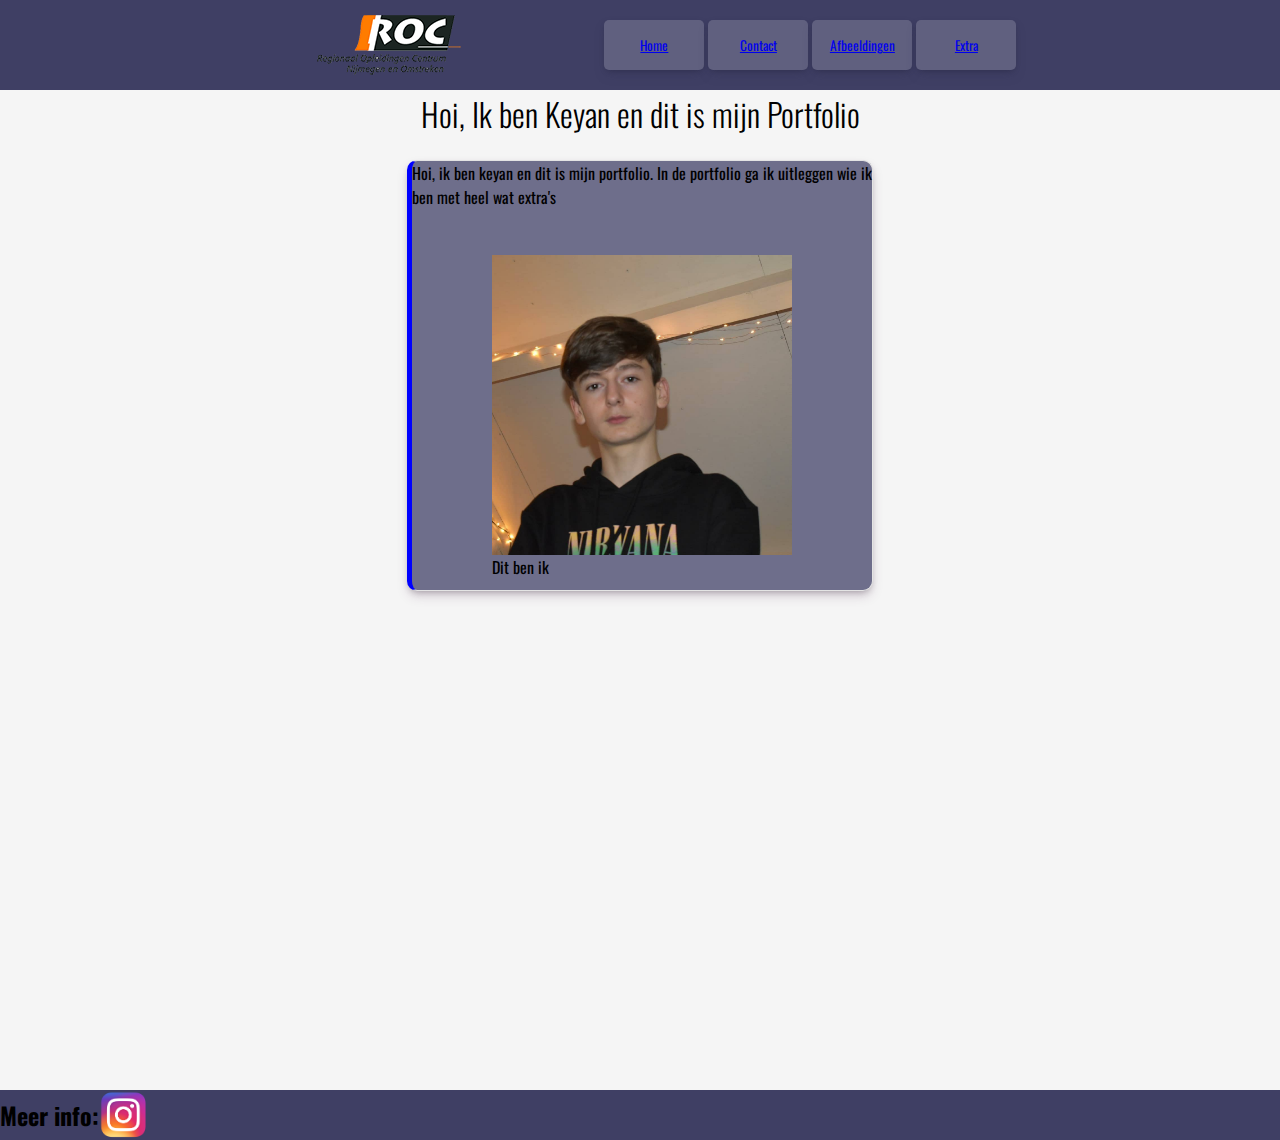
<file: index.html>
<html>

<head>
        <link rel="stylesheet" href="css/main.css">
        <meta name="viewport" content="width=device-width, initial-scale 1,0">
        <title>Keyan's Portfolio</title>
        <link rel="preconnect" href="https://fonts.googleapis.com">
        <link rel="preconnect" href="https://fonts.gstatic.com" crossorigin>
        <link href="https://fonts.googleapis.com/css2?family=Oswald:wght@300;400;500&display=swap" rel="stylesheet">

</head>

<body>
        <nav>
                <header>
                        <div class="logo">
                                <img src="img/rocpng.png">
                        </div>
                        <div class="buttonclass">
                                <button><a href="index.html">Home</a></button>
                                <button><a href="contact.html">Contact</a></button>
                                <button><a href="afbeeldingen.html">Afbeeldingen</a></button>
                                <button><a href="extra.html">Extra</a></button>
                        </div>
                </header>
        </nav>

        <main>

                <h1>Hoi, Ik ben Keyan en dit is mijn Portfolio</h1>





                <div class="container">

                        <div class="col2-1">
                                <p>Hoi, ik ben keyan en dit is mijn portfolio. In de portfolio ga ik uitleggen wie ik
                                        ben met heel wat extra's</p>

                                <div class="afbeelding1">

                                        <img src="img/ik.jpg" alt="sorry" width="300px" height="300px">
                                        <p>Dit ben ik</p>
                                </div>

                        </div>

                </div>
                <div class="container2">

                </div>



        </main>

        <footer>
                <h2>Meer info:</h2>
                <a href="https://www.instagram.com/keyan.l__/">
                        <img src="img/instagrampng.png" alt="fout" width="50px" height="50px">
                </a>
        </footer>



</body>

</html>
</file>
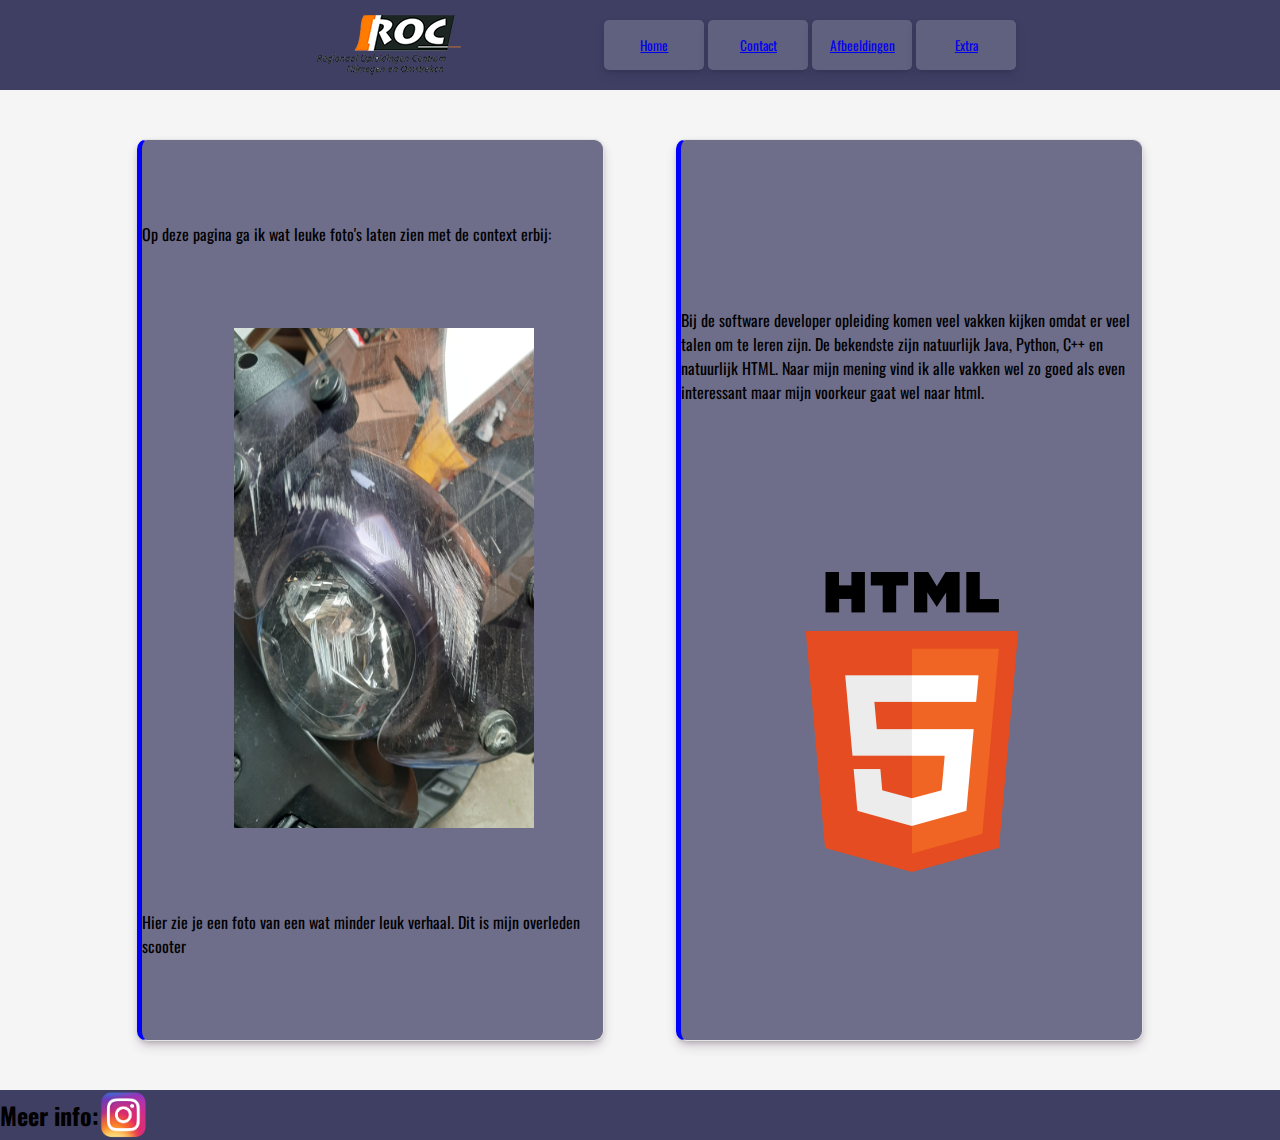
<file: afbeeldingen.html>
<html>

<head>
    <link rel="stylesheet" href="css/main.css">
    <meta name="viewport" content="width=device-width, initial-scale 1,0">
    <title>Portfolio afbeeldingen</title>
    <link rel="preconnect" href="https://fonts.googleapis.com">
    <link rel="preconnect" href="https://fonts.gstatic.com" crossorigin>
    <link href="https://fonts.googleapis.com/css2?family=Oswald:wght@300;400;500&display=swap" rel="stylesheet">

</head>

<body>
    <nav>
        <header>
            <div class="logo">
                <img src="img/rocpng.png">
            </div>
            <div class="buttonclass">
                <button><a href="index.html">Home</a></button>
                <button><a href="contact.html">Contact</a></button>
                <button><a href="afbeeldingen.html">Afbeeldingen</a></button>
                <button><a href="extra.html">Extra</a></button>
            </div>
        </header>
    </nav>
    <main>

        <div class="containerafb">
            <div class="colafb">
                <p>Op deze pagina ga ik wat leuke foto's laten zien met de context erbij:</p>
                <div class="kapottefoto">
                    <img src="img/kapotscoot.jpg" alt="Er is iets mis gegaan" height="500px" width="300px">
                </div>
                <p>Hier zie je een foto van een wat minder leuk verhaal. Dit is mijn overleden scooter</p>








            </div>
            <div class="colafb">
                <p>
                    Bij de software developer opleiding komen veel vakken kijken omdat er veel talen om te leren zijn.
                    De bekendste zijn natuurlijk Java, Python, C++ en natuurlijk HTML.
                    Naar mijn mening vind ik alle vakken wel zo goed als even interessant maar mijn voorkeur gaat wel
                    naar html.
                </p>
                <div class="html5">
                    <img src="img/html5.png" alt="Er is iets mis gegaan" Height="300px" Width="300px">
                </div>
            </div>

        </div>
    </main>
    <footer>
        <h2>Meer info:</h2>
        <a href="https://www.instagram.com/keyan.l__/">
            <img src="img/instagrampng.png" alt="fout" width="50px" height="50px">
        </a>
    </footer>

</body>



</html>
</file>
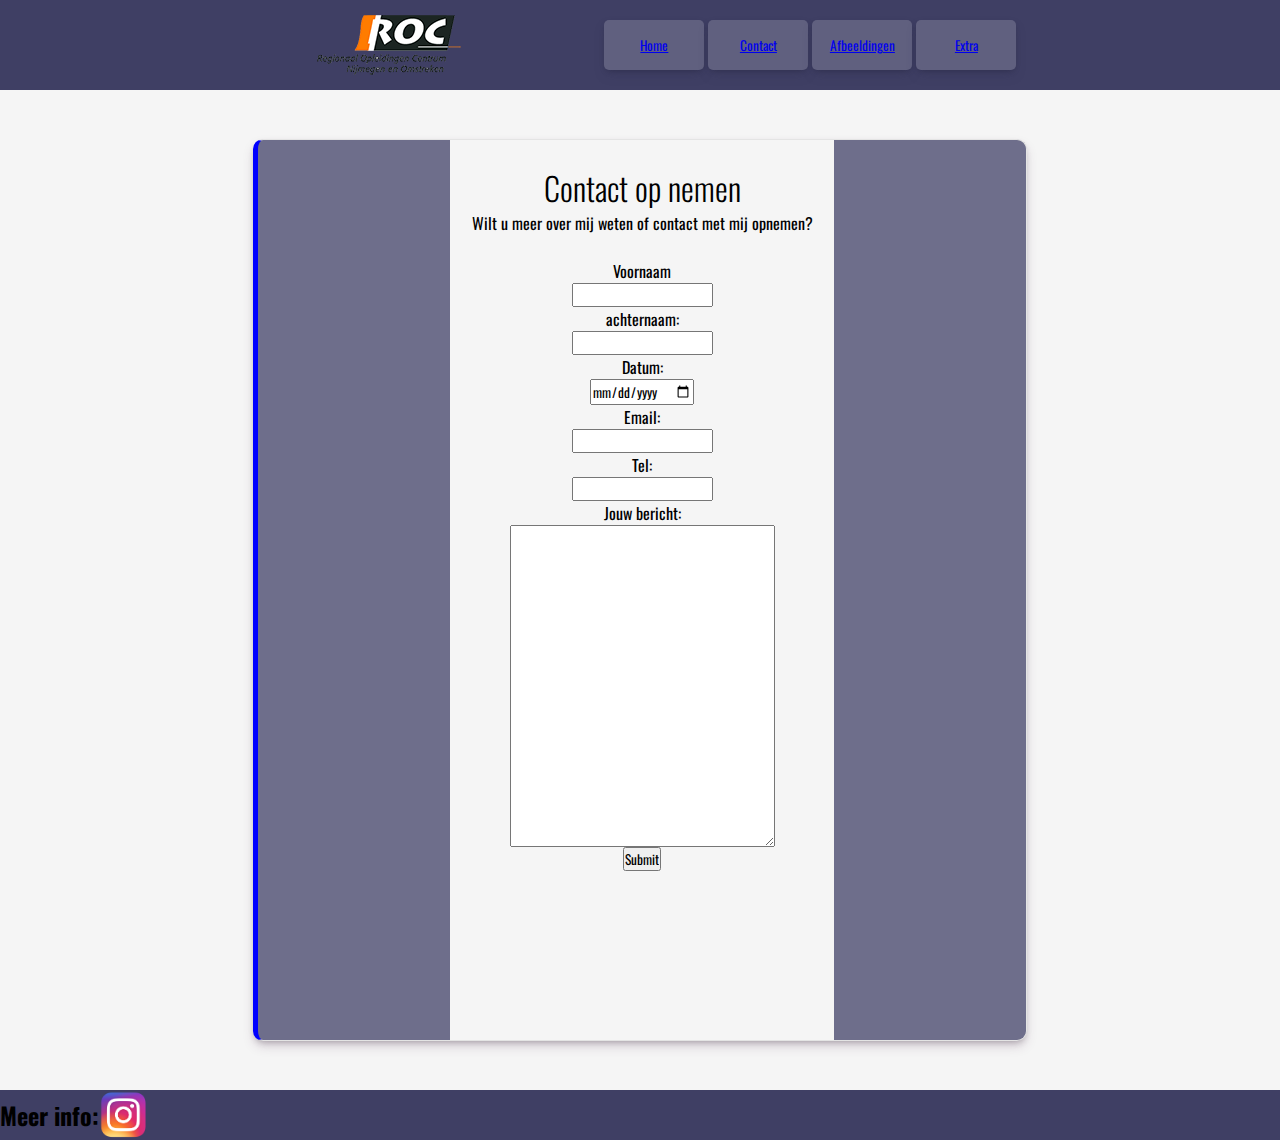
<file: contact.html>
<html>

<head>
    <link rel="stylesheet" href="css/main.css">
    <meta name="viewport" content="width=device-width, initial-scale 1,0">
    <title>Contact</title>
    <link rel="preconnect" href="https://fonts.googleapis.com">
    <link rel="preconnect" href="https://fonts.gstatic.com" crossorigin>
    <link href="https://fonts.googleapis.com/css2?family=Oswald:wght@300;400;500&display=swap" rel="stylesheet">

</head>

<body>
    <nav>
        <header>
            <div class="logo">
                <img src="img/rocpng.png">
            </div>
            <div class="buttonclass">
                <button><a href="index.html">Home</a></button>
                <button><a href="contact.html">Contact</a></button>
                <button><a href="afbeeldingen.html">Afbeeldingen</a></button>
                <button><a href="extra.html">Extra</a></button>
            </div>
        </header>
    </nav>
    <main>
        <div class="col-2">
            <form>

                <br>

                <h1> Contact op nemen</h1>

                Wilt u meer over mij weten of contact met mij opnemen?

                <br>

                <br>



                Voornaam<br>

                <input type="text"> <br>

                achternaam:<br>

                <input type="text"> <br>

                Datum: <br>

                <input type="date"> <br>

                Email: <br>

                <input type="email"> <br>

                Tel: <br>

                <input type="tel"> <br>

                Jouw bericht: <br>

                <textarea rows="16" cols="40"></textarea><br>

                <input type="submit">

                <br>
        </div>
        </form>
    </main>
    <footer>
        <h2>Meer info:</h2>
        <a href="https://www.instagram.com/keyan.l__/">
            <img src="img/instagrampng.png" alt="fout" width="50px" height="50px">
        </a>
    </footer>
</body>



</html>
</file>
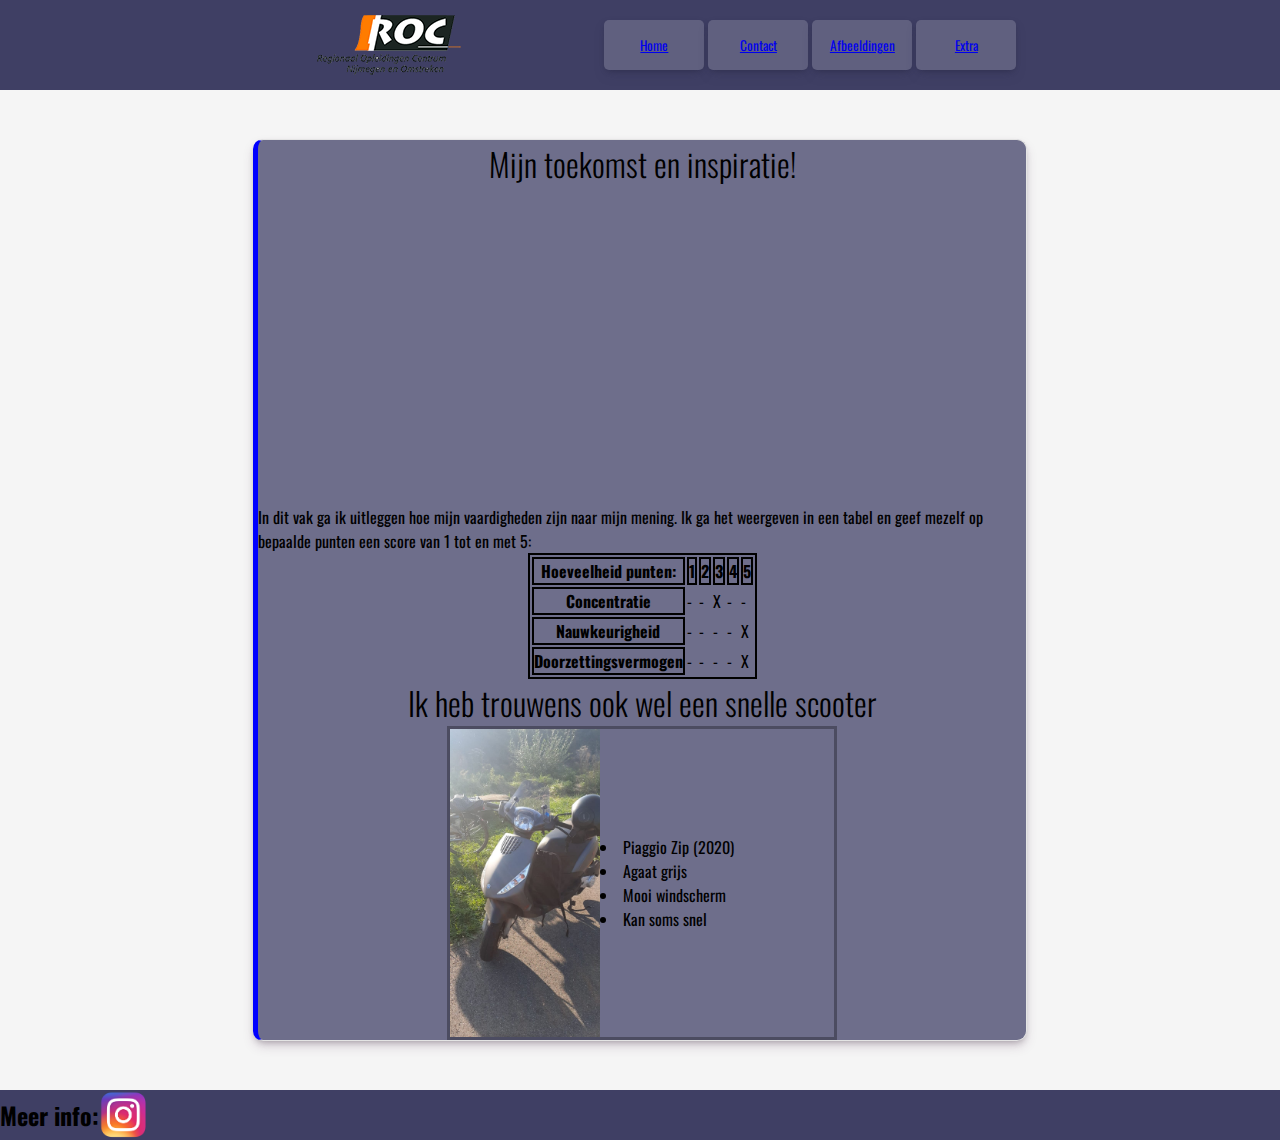
<file: extra.html>
<html>

<head>
    <link rel="stylesheet" href="css/main.css">
    <meta name="viewport" content="width=device-width, initial-scale 1,0">
    <title>Extra</title>
    <link rel="preconnect" href="https://fonts.googleapis.com">
    <link rel="preconnect" href="https://fonts.gstatic.com" crossorigin>
    <link href="https://fonts.googleapis.com/css2?family=Oswald:wght@300;400;500&display=swap" rel="stylesheet">

</head>

<body>
    <nav>


        <!---Hier komt de header en de nav!-->


        <header>
            <div class="logo">
                <img src="img/rocpng.png">
            </div>
            <div class="buttonclass">
                <button><a href="index.html">Home</a></button>
                <button><a href="contact.html">Contact</a></button>
                <button><a href="afbeeldingen.html">Afbeeldingen</a></button>
                <button><a href="extra.html">Extra</a></button>
            </div>
        </header>
    </nav>


    <!--Hier beginnen de main en columns-->


    <main>
        <div class="col-2">
            <h1>Mijn toekomst en inspiratie!</h1>

            <iframe width="560" height="315" src="https://www.youtube.com/embed/sBOSqcBtGMM"
                title="YouTube video player" frameborder="0"
                allow="accelerometer; autoplay; clipboard-write; encrypted-media; gyroscope; picture-in-picture"
                allowfullscreen></iframe>

            <div class="tableuitleg">
                <p>
                    In dit vak ga ik uitleggen hoe mijn vaardigheden zijn naar mijn mening.
                    Ik ga het weergeven in een tabel en geef mezelf op bepaalde punten een score van 1 tot en met 5:
                </p>
            </div>
            <table>
                <tr>
                    <th>Hoeveelheid punten:</th>
                    <th>1</th>
                    <th>2</th>
                    <th>3</th>
                    <th>4</th>
                    <th>5</th>
                </tr>
                <tr>
                    <th>Concentratie</th>
                    <td>-</td>
                    <td>-</td>
                    <td>X</td>
                    <td>-</td>
                    <td>-</td>
                </tr>
                <tr>
                    <th>Nauwkeurigheid</th>
                    <td>-</td>
                    <td>-</td>
                    <td>-</td>
                    <td>-</td>
                    <td>X</td>
                </tr>
                <tr>
                    <th>Doorzettingsvermogen</th>
                    <td>-</td>
                    <td>-</td>
                    <td>-</td>
                    <td>-</td>
                    <td>X</td>
                </tr>



            </table>
            <h1>Ik heb trouwens ook wel een snelle scooter</h1>




            <div class="scootfoto">
                <img src="img/scoot.jpg" alt="Er is iets fout gegaan" width="150px" width="150px">
                <div class="scootinfo">
                    <lo>
                        <li>Piaggio Zip (2020)</li>
                        <li>Agaat grijs</li>
                        <li>Mooi windscherm</li>
                        <li>Kan soms snel</li>
                    </lo>
                </div>
            </div>
        </div>
    </main>
    <footer>
        <h2>Meer info:</h2>
        <a href="https://www.instagram.com/keyan.l__/">
            <img src="img/instagrampng.png" alt="fout" width="50px" height="50px">
        </a>
    </footer>
</body>



</html>
</file>
<file: css/main.css>
* {
    padding: 0px;
    margin: 0px;
    font-family: 'Oswald', sans-serif;
}

h1 {
    font-weight: 300;
    letter-spacing: 0.em;
}

body {
    width: 100%;
    height: auto;
}

main {
    display: flex;
    flex-direction: column;
    justify-content: space-evenly;
    align-items: center;
    height: 1000px;
    background-color: whitesmoke;
}

.container {
    display: flex;
    flex-direction: row;
    height: 100%;
    width: 90%;
    justify-content: space-evenly;
    align-self: center;
    align-items: center;


}

.container2 {
    display: flex;
    flex-direction: row;
    height: 100%;
    width: 90%;
    justify-content: space-evenly;
    align-self: center;
    align-items: center;


}

.col2-1 {
    height: 90%;
    width: 40%;
    display: flex;
    align-items: flex-start;
    border-radius: 10px;
    border: 1px solid rgb(228, 228, 228);
    border-left: 5px solid blue;
    box-shadow: rgba(93, 50, 93, 0.25) 0px 6px 12px -2px, rgba(0, 0, 0, 0.3) 0px 3px 7px -3px;
    background-color: #6E6E8B;
    flex-direction: column;
}

.col-2 {
    height: 90%;
    width: 60%;
    display: flex;
    border-radius: 10px;
    border: 1px solid rgb(228, 228, 228);
    border-left: 5px solid blue;
    box-shadow: rgba(93, 50, 93, 0.25) 0px 6px 12px -2px, rgba(0, 0, 0, 0.3) 0px 3px 7px -3px;
    background-color: #6E6E8B;
    flex-direction: column;
    align-items: center;
    justify-content: space-evenly;



}

header {
    display: flex;
    flex-direction: row;
    justify-content: space-evenly;
    align-self: center;
    align-items: center;
    height: 20%;
    width: 73%;
    float: right;

}



footer {
    background-color: #3F3F64;
    display: flex;
    flex-direction: row;
    align-self: center;
    align-items: center;
    height: 50px;
    width: 100%;


}

nav {
    width: 100%;
    height: 10%;
    display: flex;
    background-color: #3F3F64;
    box-shadow: rgba(50, 50, 93, 0.25) 0px 6px 12px -2px, rgba(0, 0, 0, 0.3) 0px 3px 7px -3px;
    align-items: center;
    justify-content: space-evenly;
    flex-direction: row;
}

button {
    box-shadow: rgba(50, 50, 93, 0.25) 0px 6px 12px -2px, rgba(0, 0, 0, 0.3) 0px 3px 7px -3px;
    border: black;
    border-radius: 5px;
    width: 100px;
    height: 50px;
    background-color: #60607F;




}

.buttonclass {
    justify-content: space-evenly;




}

form {
    background-color: whitesmoke;
    width: 50%;
    height: 1250px;

    align-items: center;
    text-align: center;
}

iframe {
    border-radius: 20px;
    margin-top: 50px;





}

.containerafb {
    display: flex;
    flex-direction: row;
    height: 100%;
    width: 90%;
    justify-content: space-evenly;
    align-self: center;
    align-items: center;
}

.colafb {
    height: 90%;
    width: 40%;
    display: flex;
    align-items: flex-start;
    border-radius: 10px;
    border: 1px solid rgb(228, 228, 228);
    border-left: 5px solid blue;
    box-shadow: rgba(93, 50, 93, 0.25) 0px 6px 12px -2px, rgba(0, 0, 0, 0.3) 0px 3px 7px -3px;
    background-color: #6E6E8B;
    flex-direction: column;
    justify-content: space-evenly;

}

table,
tr,
th {
    border: black solid 2px;
}

.tableuitleg {
    justify-content: space-evenly;


}

.logo {
    top: 0;
    left: 0;
}

.scootfoto {
    display: flex;
    flex-direction: row;
    margin-left: 10%;
    width: 50%;
    border: rgba(0, 0, 0, 0.3) solid;
    align-items: center;
    margin-right: 10%;
}

.scooterinfo {
    width: 50%;
}

.kapottefoto {
    margin-left: 20%;
}

.html5 {
    align-self: center;
}
.afbeelding1{
    align-self: center;
    margin-top: 10%;
    
}
</file>
